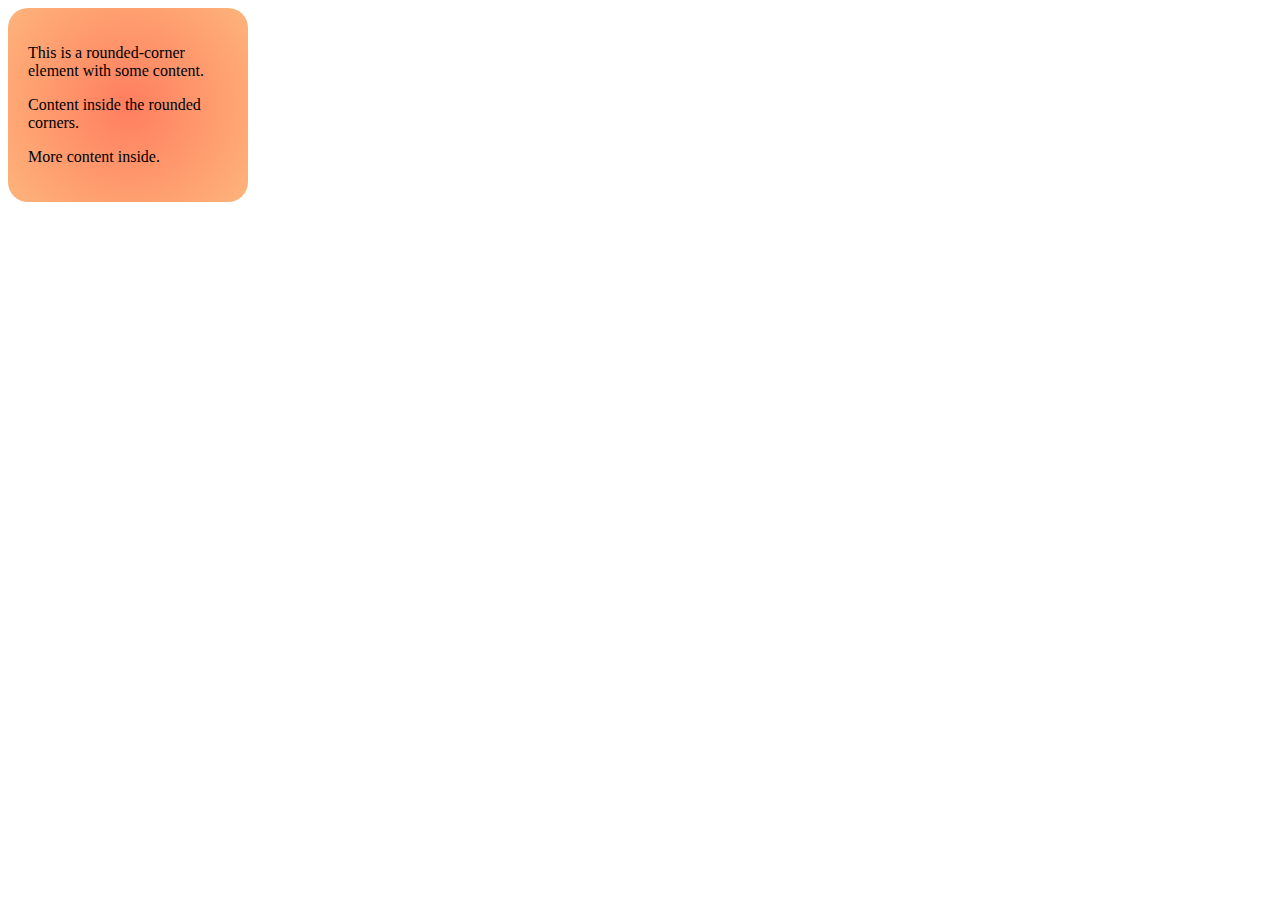
<file: index.4.html>
<!DOCTYPE html>
<html lang="en">
<head>
<meta charset="UTF-8">
<meta name="viewport" content="width=device-width, initial-scale=1.0">
<title>Rounded Corners</title>
<link rel="stylesheet" href="style4.css">
</head>
<body>

<div class="rounded-corner-element">
  <p>This is a rounded-corner element with some content.</p>
  <p>Content inside the rounded corners.</p>
  <p>More content inside.</p>
</div>

</body>
</html>
</file>
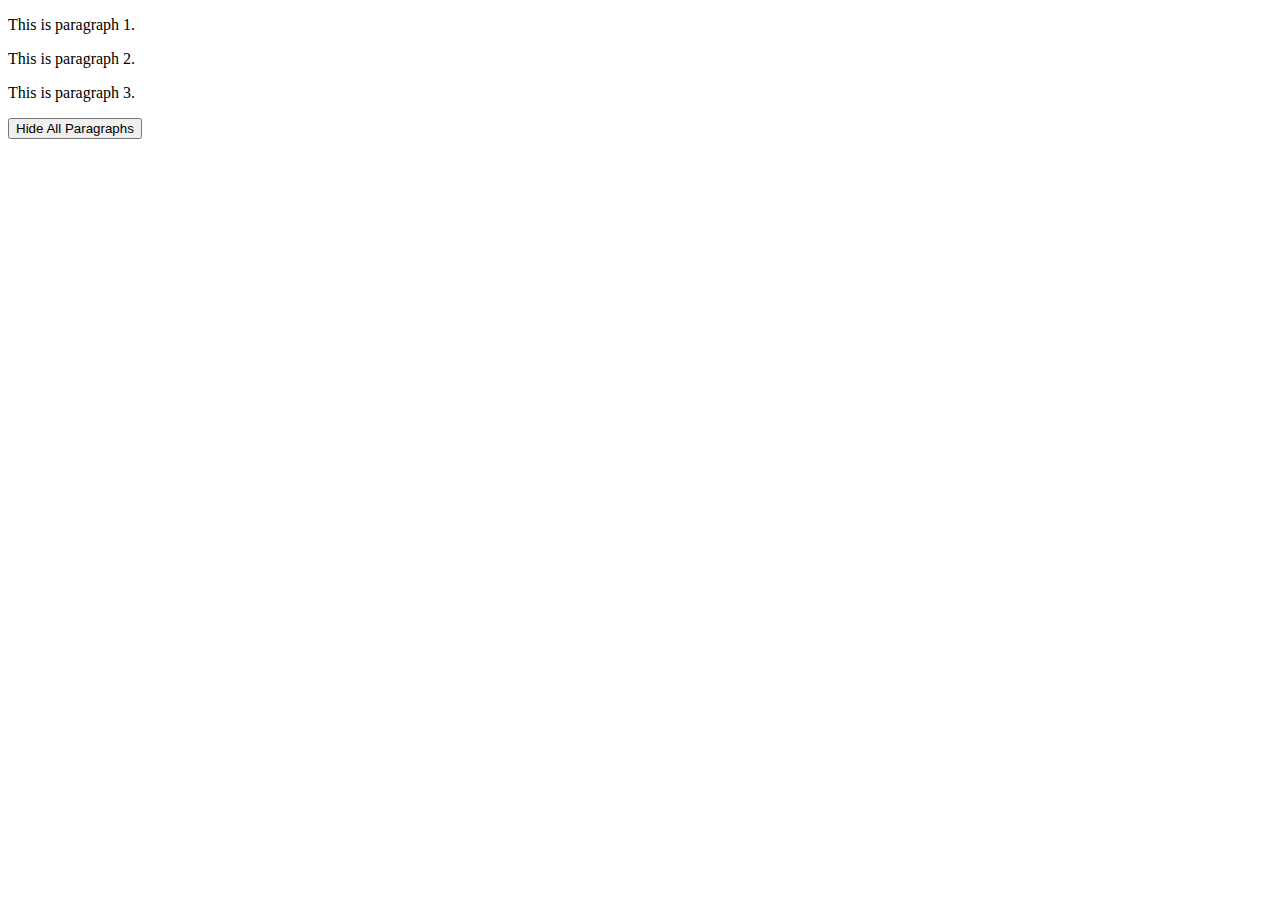
<file: index3.html>
<!DOCTYPE html>
<html lang="en">
<head>
<meta charset="UTF-8">
<meta name="viewport" content="width=device-width, initial-scale=1.0">
<title>Hide All P Elements</title>
<style>
  /* Agar aapko koi specific styling chahiye, to yahan add karein */
</style>
</head>
<body>

<!-- Sample p elements -->
<p>This is paragraph 1.</p>
<p>This is paragraph 2.</p>
<p>This is paragraph 3.</p>

<!-- Button to trigger hiding of p elements -->
<button onclick="hideAllParagraphs()">Hide All Paragraphs</button>

<script>
function hideAllParagraphs() {
  // Selecting all p elements
  var paragraphs = document.getElementsByTagName("p");

  // Loop through each p element and hide it
  for (var i = 0; i < paragraphs.length; i++) {
    paragraphs[i].style.display = "none";
  }
}
</script>

</body>
</html>
</file>
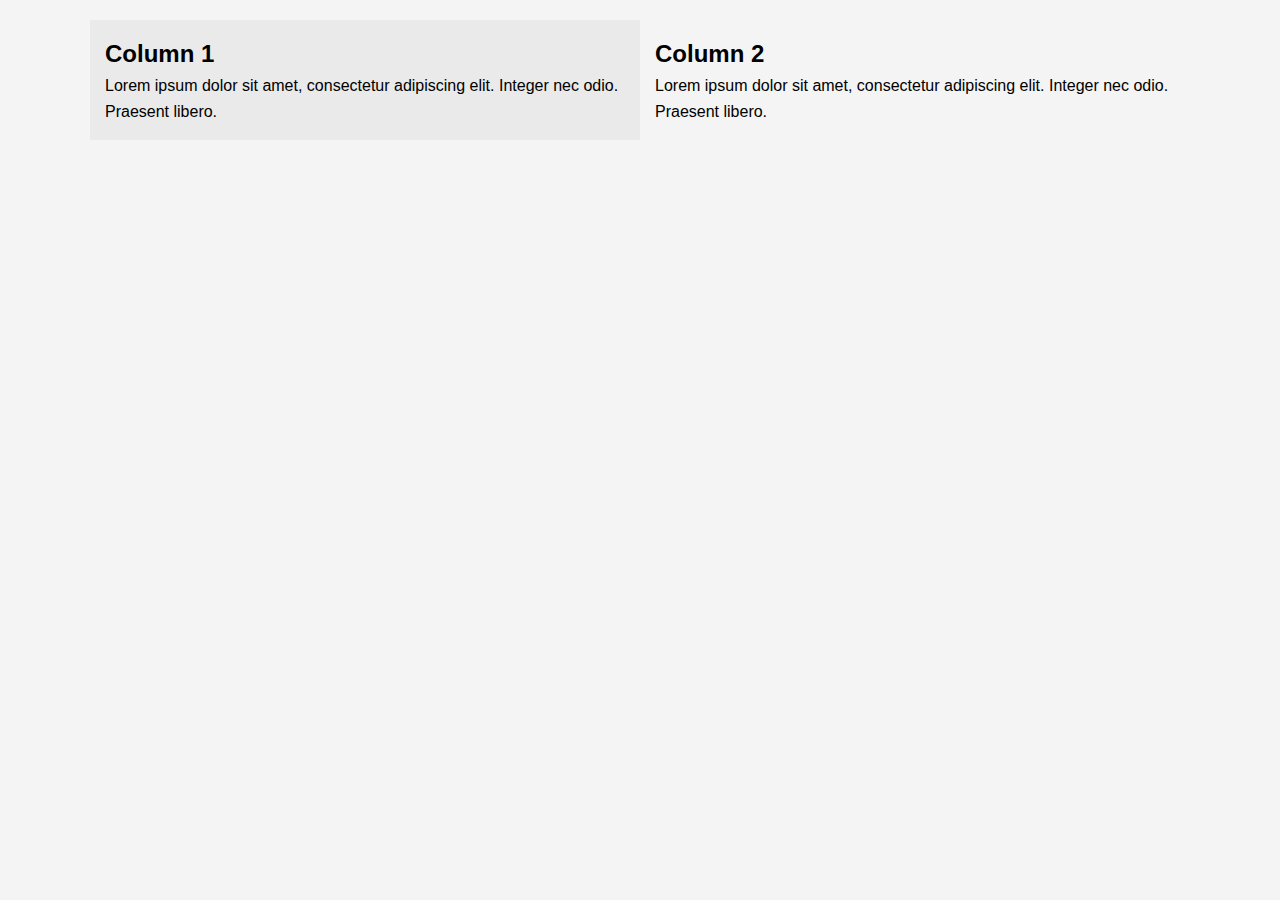
<file: index6.html>
<!DOCTYPE html>
<html lang="en">

<head>
    <meta charset="UTF-8">
    <meta name="viewport" content="width=device-width, initial-scale=1.0">
    <title>Responsive Two-Column Layout</title>
    <style>
        * {
            box-sizing: border-box;
            margin: 0;
            padding: 0;
        }

        body {
            font-family: Arial, sans-serif;
            line-height: 1.6;
            background-color: #f4f4f4;
            padding: 20px;
        }

        .container {
            max-width: 1100px;
            margin: auto;
            overflow: hidden;
            display: flex;
            flex-wrap: wrap;
        }

        .column {
            flex: 1;
            padding: 15px;
        }

        .column:nth-child(odd) {
            background-color: #eaeaea;
        }

        @media (max-width: 768px) {
            .column {
                flex: 100%;
            }
        }
    </style>
</head>

<body>
    <div class="container">
        <div class="column">
            <h2>Column 1</h2>
            <p>Lorem ipsum dolor sit amet, consectetur adipiscing elit. Integer nec odio. Praesent libero.</p>
        </div>
        <div class="column">
            <h2>Column 2</h2>
            <p>Lorem ipsum dolor sit amet, consectetur adipiscing elit. Integer nec odio. Praesent libero.</p>
        </div>
    </div>
</body>

</html>
</file>
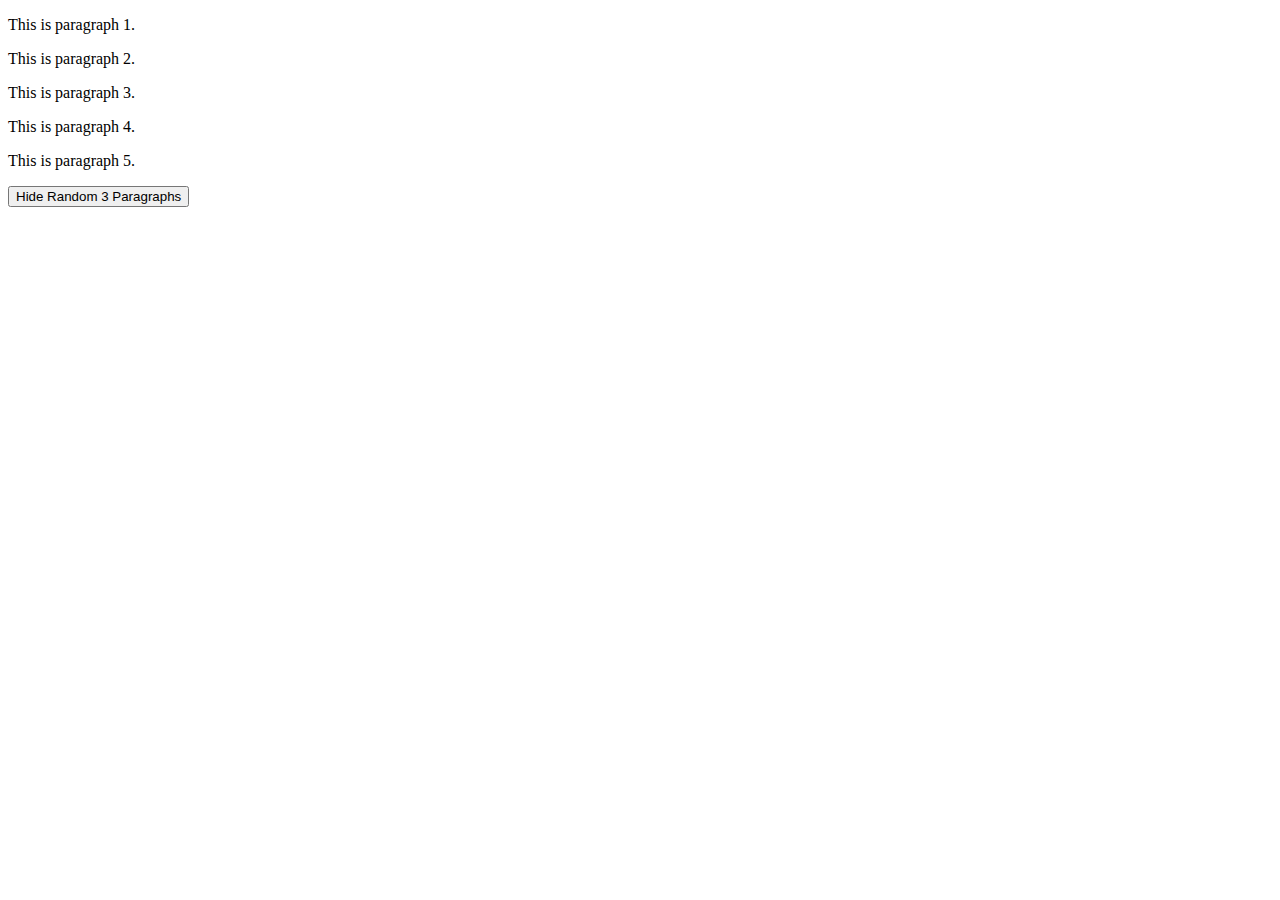
<file: index7.html>
<!DOCTYPE html>
<html lang="en">

<head>
    <meta charset="UTF-8">
    <meta name="viewport" content="width=device-width, initial-scale=1.0">
    <title>Hide Random 3 P Elements</title>
    <style>
        /* Agar aapko koi specific styling chahiye, to yahan add karein */
    </style>
</head>

<body>

    <!-- Sample p elements -->
    <p>This is paragraph 1.</p>
    <p>This is paragraph 2.</p>
    <p>This is paragraph 3.</p>
    <p>This is paragraph 4.</p>
    <p>This is paragraph 5.</p>

    <!-- Button to trigger hiding of random p elements -->
    <button onclick="hideRandomParagraphs()">Hide Random 3 Paragraphs</button>

    <script>
        function hideRandomParagraphs() {
            // Selecting all p elements
            var paragraphs = document.getElementsByTagName("p");

            // Generating an array of indices for paragraphs
            var indices = [];
            for (var i = 0; i < paragraphs.length; i++) {
                indices.push(i);
            }

            // Shuffling the indices array
            indices.sort(function () { return 0.5 - Math.random() });

            // Hiding the first 3 shuffled paragraphs
            for (var j = 0; j < 3; j++) {
                paragraphs[indices[j]].style.display = "none";
            }
        }
    </script>

</body>

</html>
</file>
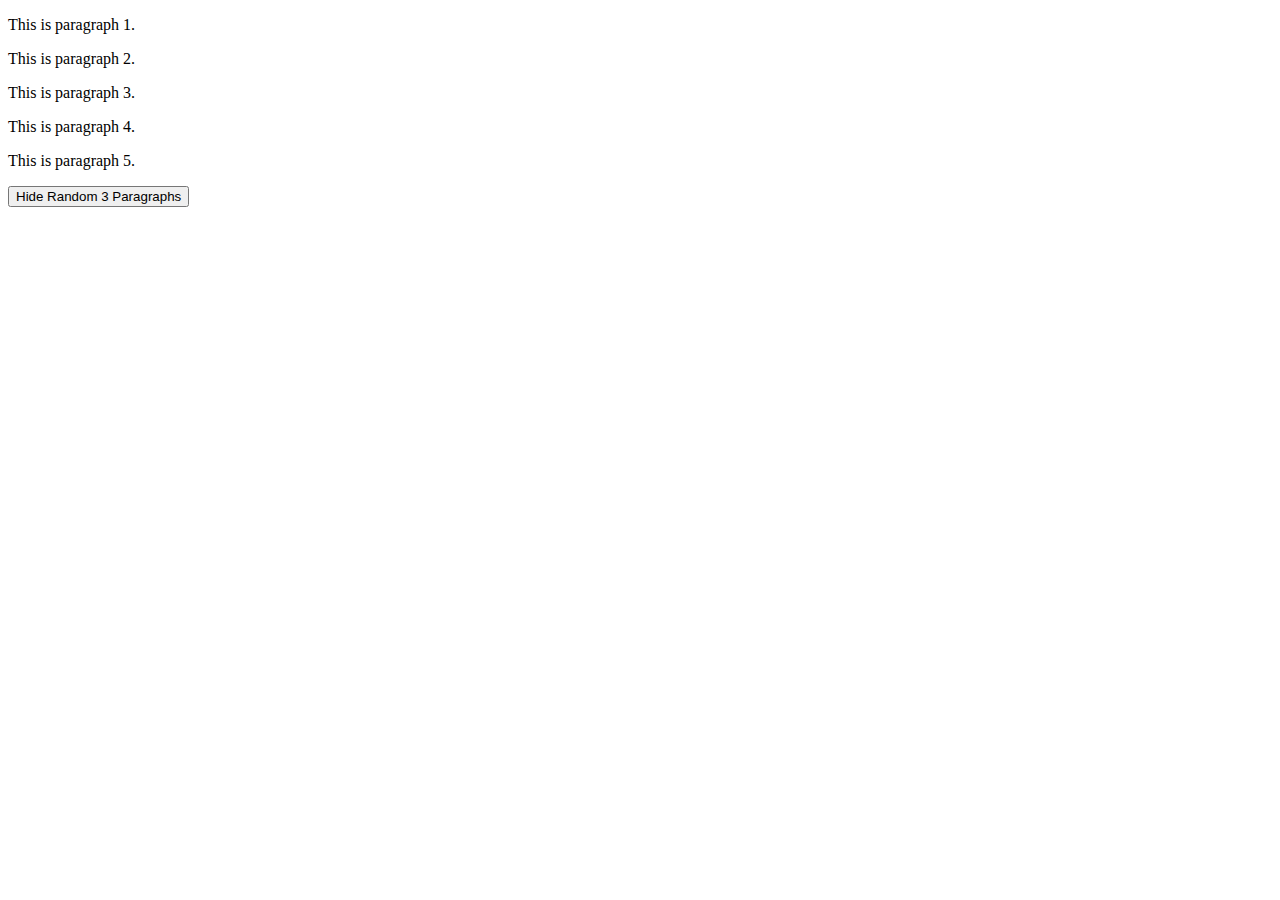
<file: index8.html>
<!DOCTYPE html>
<html lang="en">

<head>
    <meta charset="UTF-8">
    <meta name="viewport" content="width=device-width, initial-scale=1.0">
    <title>Hide Random 3 P Elements</title>
    <style>
        /* Agar aapko koi specific styling chahiye, to yahan add karein */
    </style>
</head>

<body>

    <!-- Sample p elements -->
    <p>This is paragraph 1.</p>
    <p>This is paragraph 2.</p>
    <p>This is paragraph 3.</p>
    <p>This is paragraph 4.</p>
    <p>This is paragraph 5.</p>

    <!-- Button to trigger hiding of random p elements -->
    <button onclick="hideRandomParagraphs()">Hide Random 3 Paragraphs</button>

    <script>
        function hideRandomParagraphs() {
            // Selecting all p elements
            var paragraphs = document.getElementsByTagName("p");

            // Generating random indices for paragraphs
            var randomIndices = [];
            while (randomIndices.length < 3) {
                var randomIndex = Math.floor(Math.random() * paragraphs.length);
                if (!randomIndices.includes(randomIndex)) {
                    randomIndices.push(randomIndex);
                }
            }

            // Hiding the paragraphs at random indices
            for (var i = 0; i < randomIndices.length; i++) {
                paragraphs[randomIndices[i]].style.display = "none";
            }
        }
    </script>

</body>

</html>
</file>
<file: style4.css>
.rounded-corner-element {
    border-radius: 20px; /* Rounded corners */
    overflow: hidden; /* Content is clipped at the border of the element's box */
    background-color: lightblue; /* Just for visibility */
    padding: 20px; /* Add some padding for better visualization */
    width: 200px; /* Set width for demonstration */
   background-image: radial-gradient(circle, #ff7e5f, #feb47b);
    
    
}
</file>
